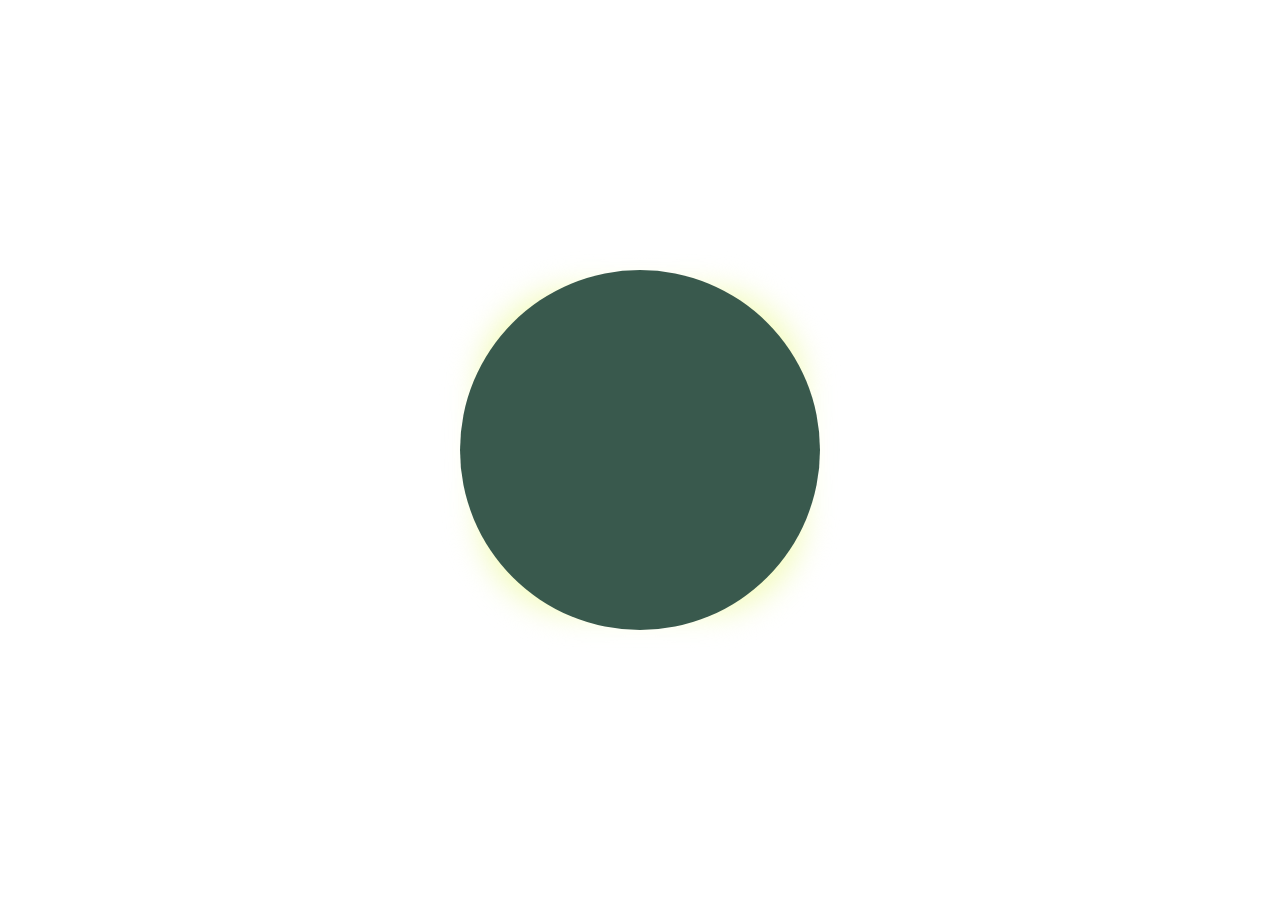
<file: api/templates/index.html>
<!DOCTYPE html>
<html lang="en">
<head>
    <meta charset="UTF-8">
    <meta name="viewport" content="width=device-width, initial-scale=1.0">
    <meta http-equiv="refresh" content="3; URL=/chat_page" />
    <title>Loading</title>
    <style>
        :root {
          --size: 45vh; /* Adjust the size of the rainbow circles */
          --logo-size: 40vh; /* Size of the logo */
          --logo-color: #39594d; /* Color of the logo */
        }

        * {
          box-sizing: border-box;
          margin: 0;
        }

        body {
          min-height: 100vh;
          font-size: var(--size);
          display: flex;
          justify-content: center;
          align-items: center;
          background: #fff; /* Updated background color */
        }

        .rainbow-container {
          position: relative;
          z-index: 1;
          transform: rotate(0deg) translateZ(0);
          transform-origin: center center;
          width: var(--size);
          height: var(--size);
          border: 1px solid rgba(255, 255, 255, 0.4);
          animation: rainbow 20s cubic-bezier(0.5, 0.35, 0.15, 1) infinite both; /* Loop the animation */
          border-radius: 50%;
          transform-style: preserve-3d;
          perspective: var(--size);
          filter: blur(15px);
        }

        @keyframes rainbow {
          0% {
            transform: rotateY(0deg) skew(14deg) rotate3d(1.1, 1, 0.9, 0deg);
          }
          20%, 40%, 60%, 80%, 100% {
            transform: rotateY(0deg) skew(14deg) rotate3d(1.1, 1, 0.9, 0deg);
          }
        }

        .rainbow-container > div {
          position: absolute;
          top: 0.1em;
          left: 0.1em;
          width: 0.8em;
          height: 0.8em;
          border-radius: 30%;
        }

        .purple {
          background: #a600ff;
          animation: curve-rotate-purple 10s cubic-bezier(0.5, 0.35, 0.15, 1) infinite; /* Loop the animation */
          filter: blur(calc(64px + var(--blur-random-1))); /* Added blur with random value */
        }

        .pink {
          background: #295df9;
          animation: curve-rotate-pink 15s cubic-bezier(0.5, 0.35, 0.15, 1) infinite; /* Loop the animation */
          filter: blur(calc(64px + var(--blur-random-2))); /* Added blur with random value */
        }

        .orange {
          background: #ffd057;
          animation: curve-rotate-orange 10s cubic-bezier(0.5, 0.35, 0.15, 1) infinite; /* Loop the animation */
          filter: blur(calc(64px + var(--blur-random-3))); /* Added blur with random value */
        }

        .moss {
          background: #8bffab;
          animation: curve-rotate-moss 10s cubic-bezier(0.5, 0.35, 0.15, 1) infinite; /* Loop the animation */
          filter: blur(calc(64px + var(--blur-random-4))); /* Added blur with random value */
        }

        .white { /* New white circle */
          background: #f4fcbc;
          animation: curve-rotate-white 10s cubic-bezier(0.5, 0.35, 0.15, 1) infinite; /* Loop the animation */
          filter: blur(calc(64px + var(--blur-random-5))); /* Added blur with random value */
        }

        @keyframes curve-rotate-purple {
          0%, 100% {
            transform: rotateY(170deg) skew(20deg, -10deg) rotate3d(1.1, 1, 0.9, 0deg);
          }
          50% {
            transform: rotateY(70deg) skew(20deg, -10deg) rotate3d(1.1, 1, 0.9, 180deg);
          }
        }

        @keyframes curve-rotate-pink {
          0%, 100% {
            transform: rotateY(0deg) skew(20deg, -10deg) rotate3d(1.1, 1, 0.9, 0deg);
          }
          50% {
            transform: rotateY(0deg) skew(20deg, -10deg) rotate3d(1.1, 1, 0.9, 0deg);
          }
        }

        @keyframes curve-rotate-orange {
          0%, 100% {
            transform: rotateY(40deg) skew(20deg, -10deg) rotate3d(1.1, 1, 0.9, 0deg);
          }
          50% {
            transform: rotateY(0deg) skew(20deg, -10deg) rotate3d(1.1, 1, 0.9, 0deg);
          }
        }

        @keyframes curve-rotate-moss {
          0%, 100% {
            transform: rotateY(0deg) skew(20deg, -10deg) rotate3d(1.1, 1, 0.9, 0deg);
          }
          50% {
            transform: rotateY(0deg) skew(20deg, -10deg) rotate3d(1.1, 1, 0.9, 0deg);
          }
        }

        @keyframes curve-rotate-white {
          0%, 100% {
            transform: rotateY(50deg) skew(20deg, -10deg) rotate3d(1.1, 1, 0.9, 50deg);
          }
          50% {
            transform: rotateY(30deg) skew(20deg, -10deg) rotate3d(1.1, 1, 0.9, 230deg);
          }
        }

        .logo {
          position: fixed;
          top: 50%;
          left: 50%;
          transform: translate(-50%, -50%);
          width: var(--logo-size);
          height: var(--logo-size);
          background-color: var(--logo-color);
          border-radius: 50%;
          z-index: 2;
        }

  </style>

</head>
<body>
  <div class="main-container">
    <div class="logo"></div>
    <div class="rainbow-container">
      <div class="purple"></div>
      <div class="pink"></div>
      <div class="orange"></div>
      <div class="moss"></div>
      <div class="white"></div>
    </div>
  </div>
</body>
</html>
</file>
